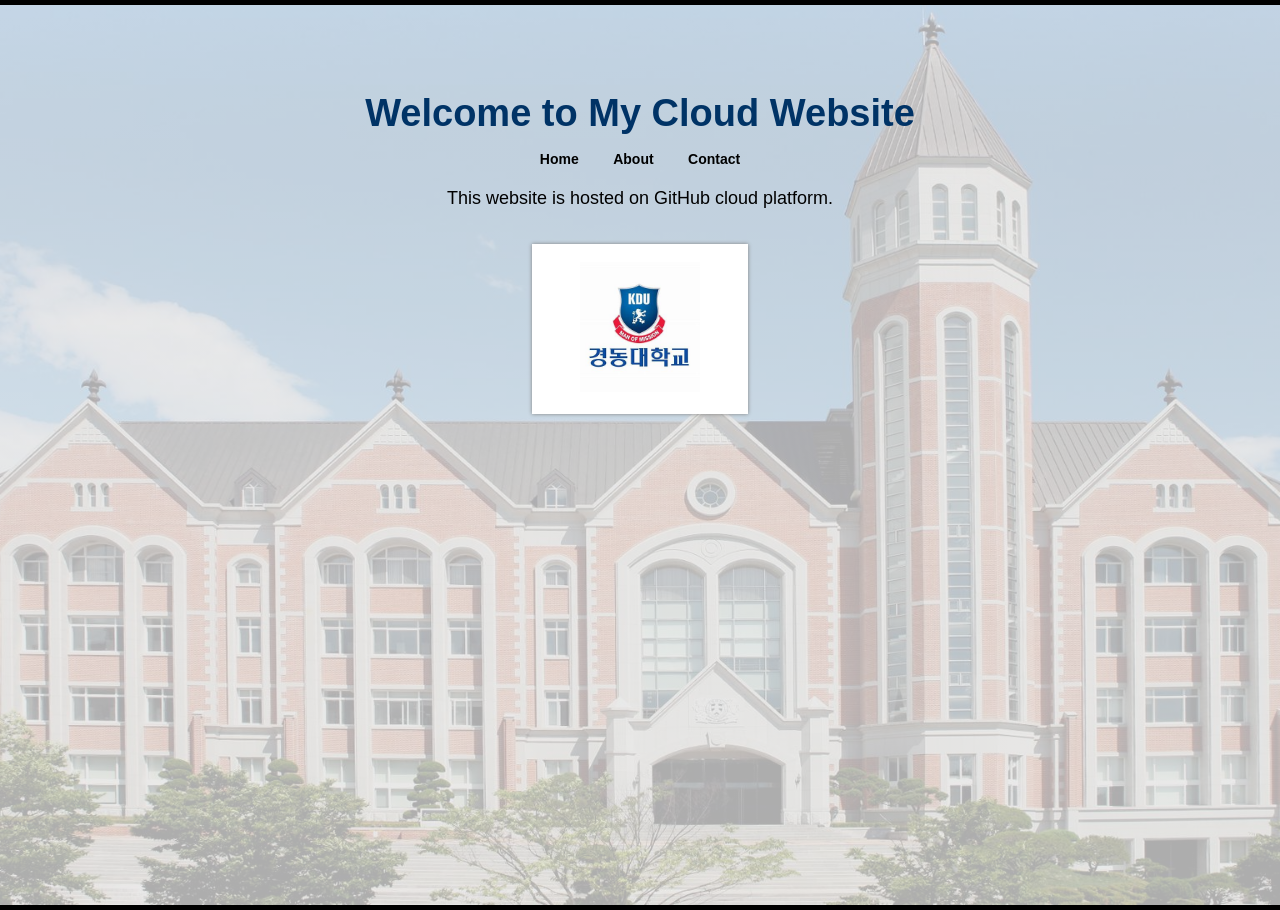
<file: index.html>
<!DOCTYPE html>
<html>
<head>
    <title>My Cloud Website</title>
    <link rel="stylesheet" href="style.css">
</head>
<body>
<section class="page">
    <div class="content">
        <h1>Welcome to My Cloud Website</h1>
        <nav>
            <a href="index.html">Home</a>
            <a href="about.html">About</a>
            <a href="contact.html">Contact</a>
        </nav>
        <p>This website is hosted on GitHub cloud platform.</p>
        <div class="logo-box">
            <img src="logo.png" alt="Kyungdong University Logo">
        </div>
    </div>
</section>
</body>
</html>
</file>
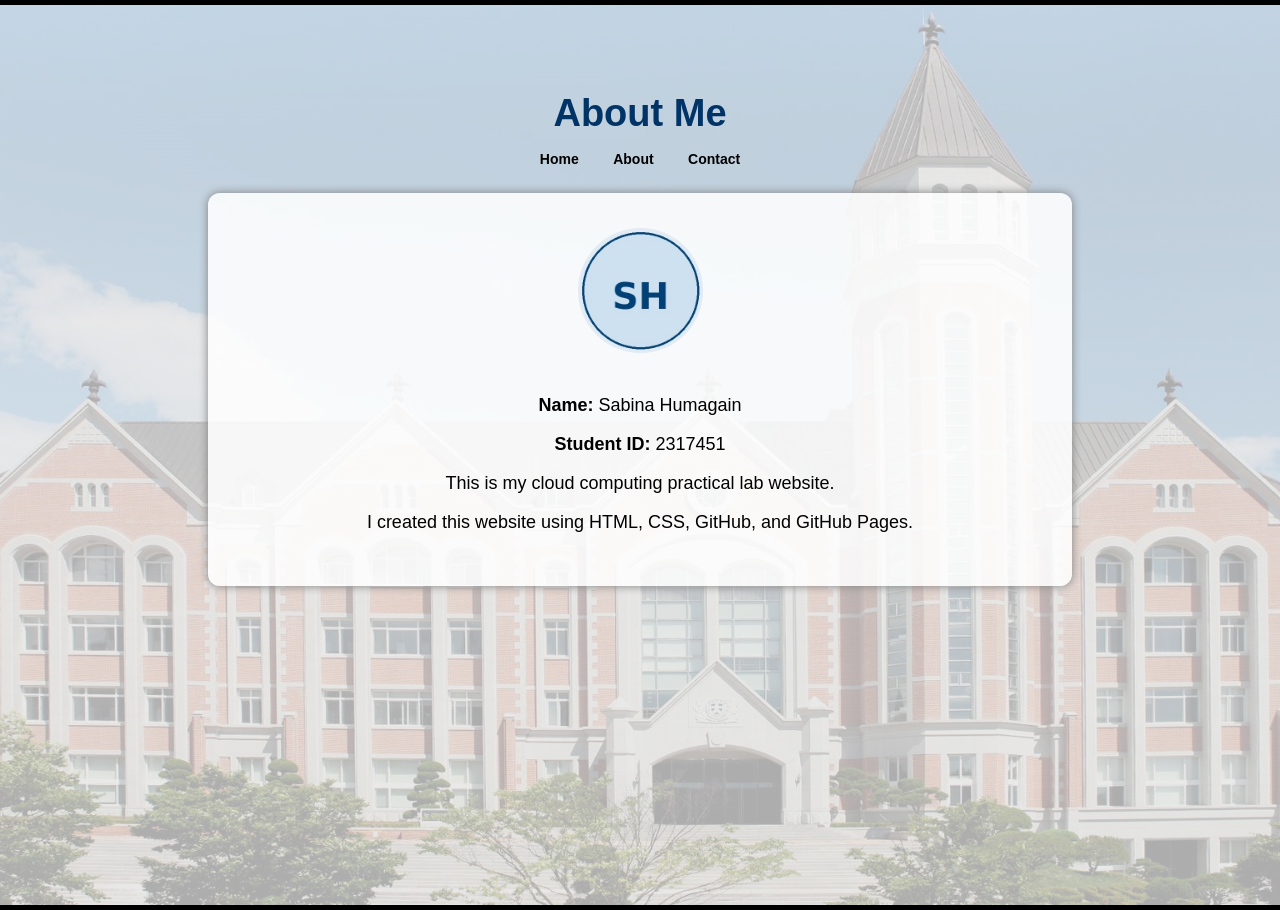
<file: about.html>
<!DOCTYPE html>
<html>
<head>
    <title>About Me</title>
    <link rel="stylesheet" href="style.css">
</head>
<body>
<section class="page">
    <div class="content">
        <h1>About Me</h1>
        <nav>
            <a href="index.html">Home</a>
            <a href="about.html">About</a>
            <a href="contact.html">Contact</a>
        </nav>
        <div class="card">
            <img class="profile" src="profile.jpg" alt="Profile Photo">
            <p><b>Name:</b> Sabina Humagain</p>
            <p><b>Student ID:</b> 2317451</p>
            <p>This is my cloud computing practical lab website.</p>
            <p>I created this website using HTML, CSS, GitHub, and GitHub Pages.</p>
        </div>
    </div>
</section>
</body>
</html>
</file>
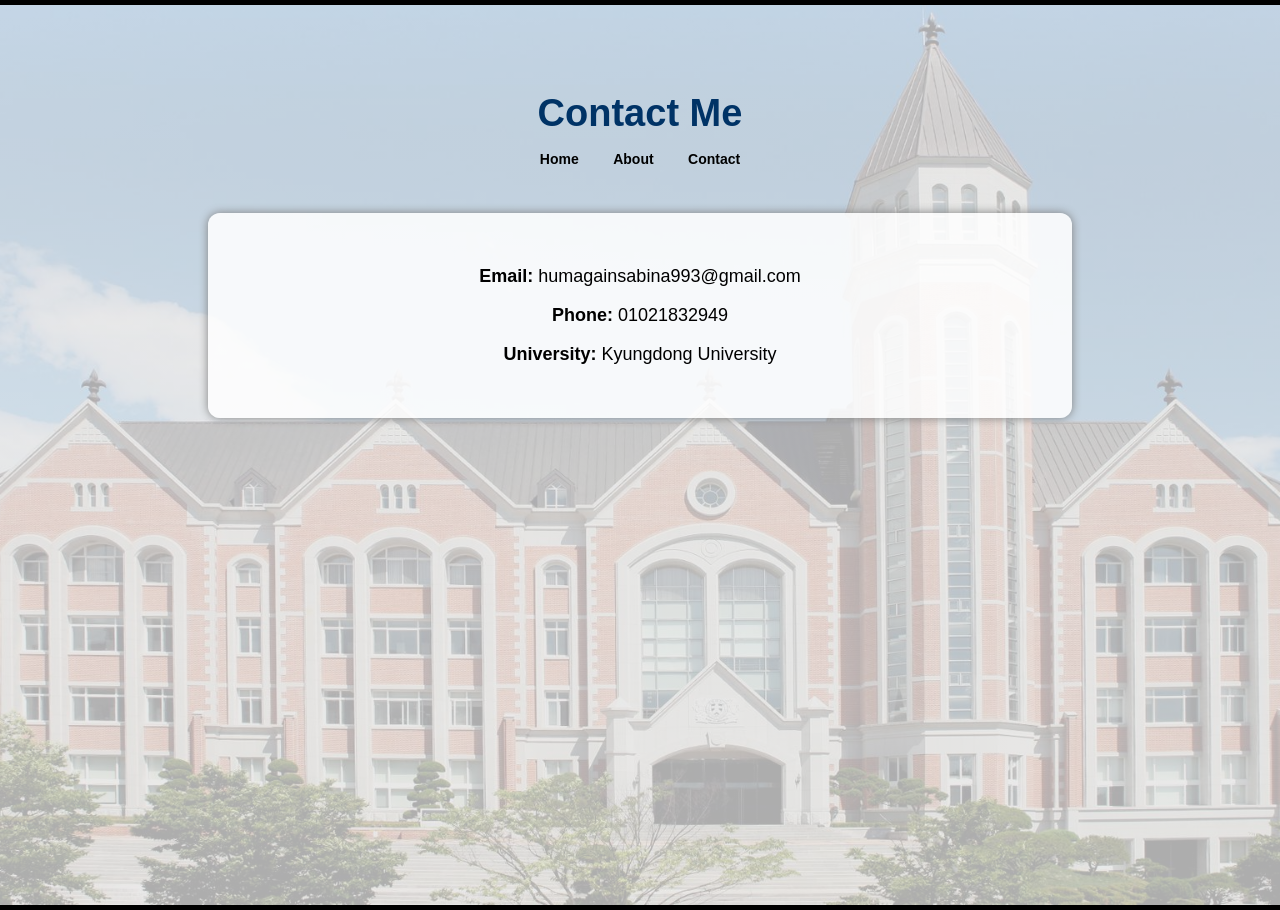
<file: contact.html>
<!DOCTYPE html>
<html>
<head>
    <title>Contact Me</title>
    <link rel="stylesheet" href="style.css">
</head>
<body>
<section class="page">
    <div class="content">
        <h1>Contact Me</h1>
        <nav>
            <a href="index.html">Home</a>
            <a href="about.html">About</a>
            <a href="contact.html">Contact</a>
        </nav>
        <div class="card contact-card">
            <p><b>Email:</b> humagainsabina993@gmail.com</p>
            <p><b>Phone:</b> 01021832949</p>
            <p><b>University:</b> Kyungdong University</p>
        </div>
    </div>
</section>
</body>
</html>
</file>
<file: style.css>
body{
    margin: 0;
    font-family: Arial, sans-serif;
    text-align: center;
    color: black;
}

.page{
    min-height: 100vh;
    background-image: linear-gradient(rgba(255,255,255,0.68), rgba(255,255,255,0.68)), url("background.jpg");
    background-size: cover;
    background-position: center;
    background-repeat: no-repeat;
    border-top: 5px solid black;
    border-bottom: 5px solid black;
}

.content{
    padding-top: 55px;
}

h1{
    color: #003366;
    font-size: 38px;
    margin-bottom: 15px;
    font-weight: bold;
}

nav{
    margin-bottom: 20px;
}

nav a{
    margin: 15px;
    text-decoration: none;
    font-weight: bold;
    color: black;
    font-size: 14px;
}

nav a:hover{
    color: #003366;
    text-decoration: underline;
}

p{
    font-size: 18px;
    font-weight: 500;
}

.logo-box{
    background-color: white;
    width: 180px;
    margin: 35px auto;
    padding: 18px;
    box-shadow: 0 0 4px gray;
}

.logo-box img{
    width: 120px;
}

.card{
    background-color: rgba(255,255,255,0.86);
    width: 62%;
    margin: 25px auto;
    padding: 35px;
    border-radius: 12px;
    box-shadow: 0 0 10px gray;
}

.profile{
    width: 125px;
    height: 125px;
    border-radius: 50%;
    object-fit: cover;
    margin-bottom: 20px;
}

.contact-card{
    margin-top: 45px;
}

@media(max-width: 700px){
    h1{
        font-size: 28px;
    }

    .card{
        width: 80%;
    }

    nav a{
        display: inline-block;
        margin: 8px;
    }
}
</file>
